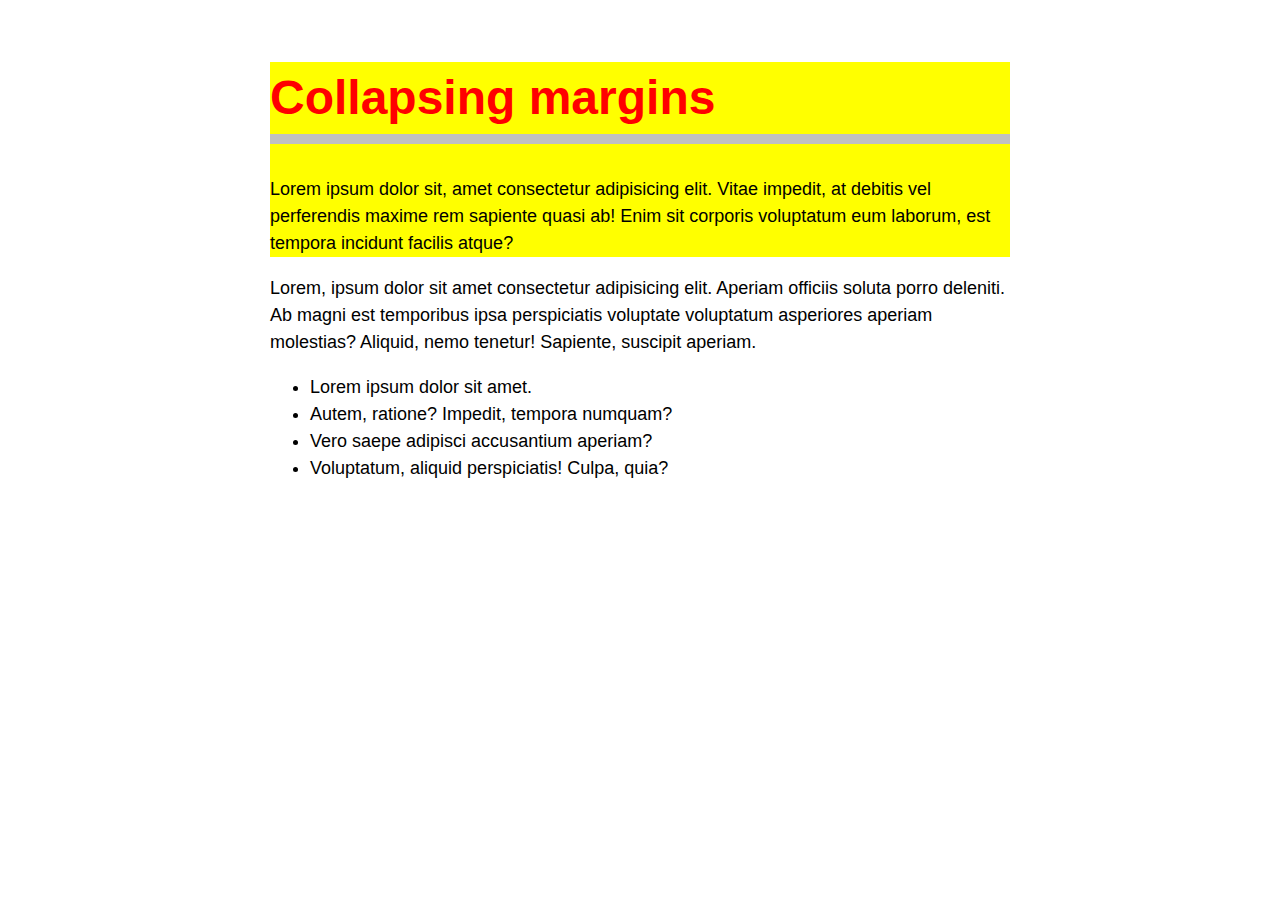
<file: 02-Margin-a-padding/03-Collapsing-margins/index.html>
<!DOCTYPE html>
<html lang="cs">
<head>
	<meta charset="UTF-8" />
	<meta name="viewport" content="width=device-width, initial-scale=1.0" />
	<title>Collapsing margins</title>
	<link rel="stylesheet" href="style.css" />
</head>
<body>
<div class="box">
	<h1>Collapsing margins</h1>

	<p>Lorem ipsum dolor sit, amet consectetur adipisicing elit. Vitae impedit, at debitis vel perferendis maxime rem sapiente quasi ab! Enim sit corporis voluptatum eum laborum, est tempora incidunt facilis atque?</p>
</div>
	<p>Lorem, ipsum dolor sit amet consectetur adipisicing elit. Aperiam officiis soluta porro deleniti. Ab magni est temporibus ipsa perspiciatis voluptate voluptatum asperiores aperiam molestias? Aliquid, nemo tenetur! Sapiente, suscipit aperiam.</p>

	<ul>
		<li>Lorem ipsum dolor sit amet.</li>
		<li>Autem, ratione? Impedit, tempora numquam?</li>
		<li>Vero saepe adipisci accusantium aperiam?</li>
		<li>Voluptatum, aliquid perspiciatis! Culpa, quia?</li>
	</ul>

</body>
</html>
</file>
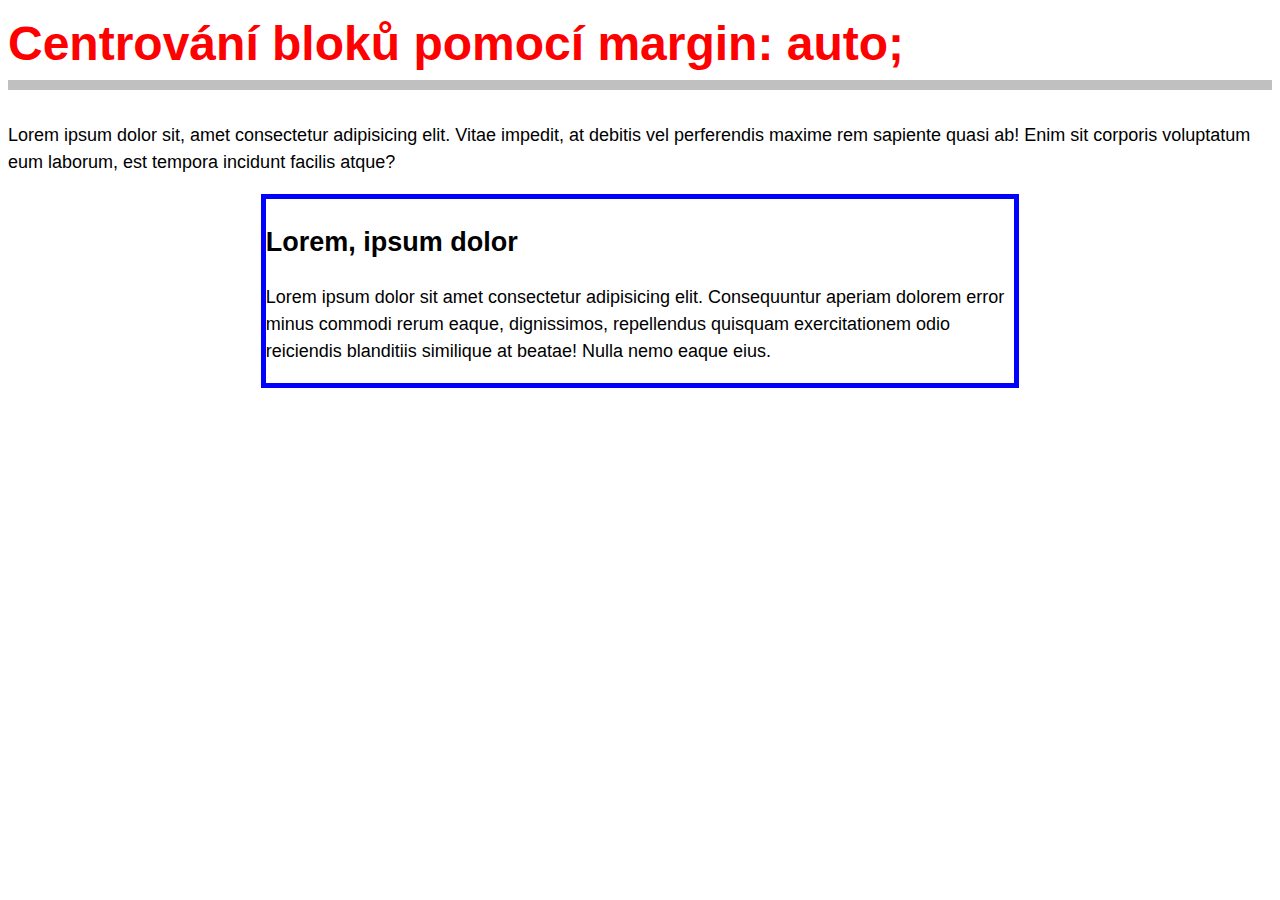
<file: 02-Margin-a-padding/04-Centrovani-margin-auto/index.html>
<!DOCTYPE html>
<html lang="cs">
<head>
	<meta charset="UTF-8" />
	<meta name="viewport" content="width=device-width, initial-scale=1.0" />
	<title>Centrování bloků pomocí margin: auto;</title>
	<link rel="stylesheet" href="style.css" />
</head>
<body>

	<h1>Centrování bloků pomocí margin: auto;</h1>

	<p>Lorem ipsum dolor sit, amet consectetur adipisicing elit. Vitae impedit, at debitis vel perferendis maxime rem sapiente quasi ab! Enim sit corporis voluptatum eum laborum, est tempora incidunt facilis atque?</p>
<div class="box">
	<h2>Lorem, ipsum dolor</h2>

	<p>Lorem ipsum dolor sit amet consectetur adipisicing elit. Consequuntur aperiam dolorem error minus commodi rerum eaque, dignissimos, repellendus quisquam exercitationem odio reiciendis blanditiis similique at beatae! Nulla nemo eaque eius.</p>
</div>
</body>
</html>
</file>
<file: 02-Margin-a-padding/03-Collapsing-margins/style.css>
html { box-sizing: border-box; }
*, ::before, ::after { box-sizing: inherit; }

body {
	font-family: sans-serif;
	font-size: 18px;
	line-height: 1.5;
	max-width: 800px;
	margin: 0 auto;
	padding: 30px;
}

h1 {
	font-size: 48px;
	color: red;
	border-bottom: 10px solid silver;
}
.box{background-color: yellow;
}
</file>
<file: 02-Margin-a-padding/04-Centrovani-margin-auto/style.css>
html { box-sizing: border-box; }
*, ::before, ::after { box-sizing: inherit; }

body {
	font-family: sans-serif;
	font-size: 18px;
	line-height: 1.5;
}

h1 {
	margin-top: 0;
	font-size: 48px;
	color: red;
	border-bottom: 10px solid silver;
}
.box {border:5px solid blue;
width:60%;
margin-left:auto;
margin-right:auto}
</file>
